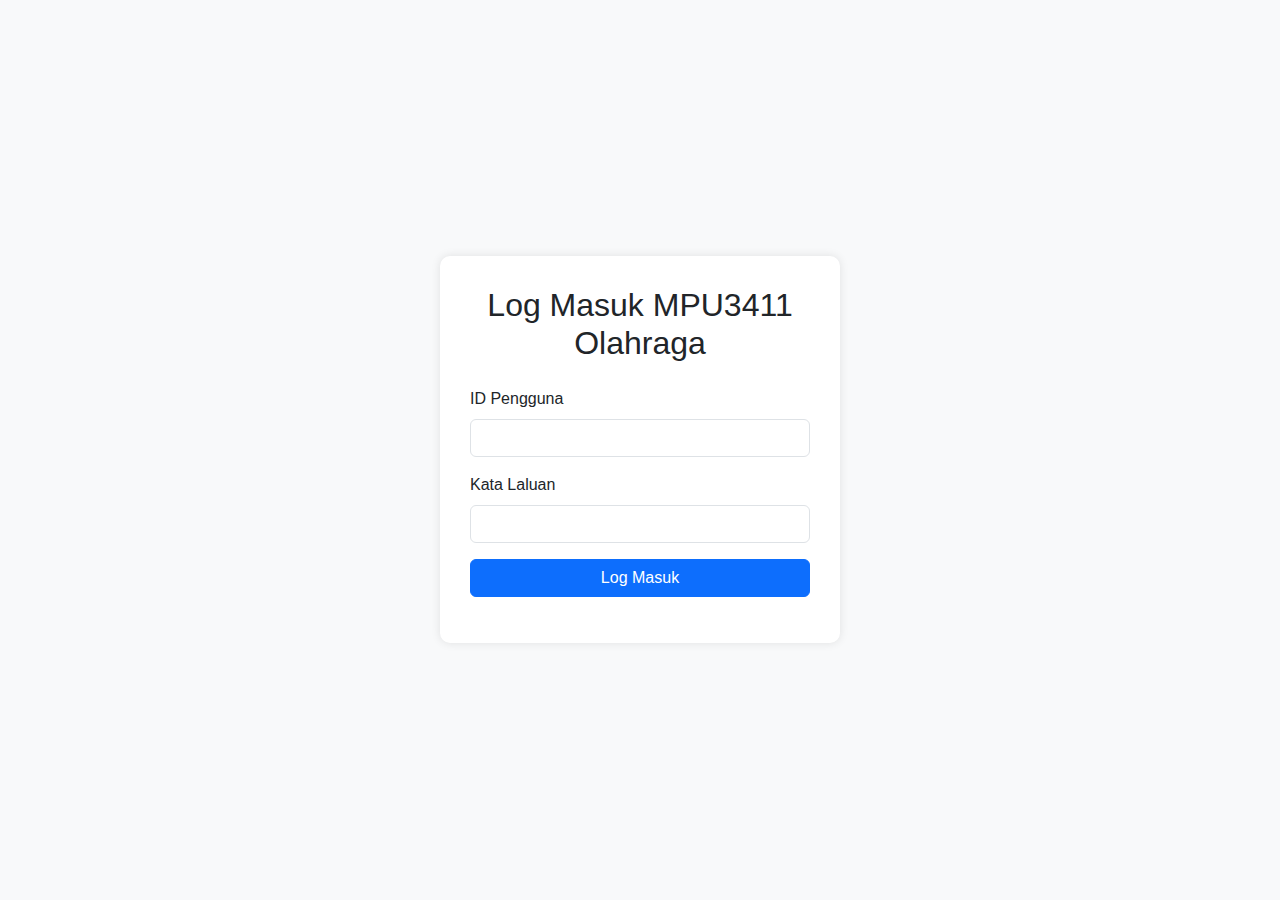
<file: index.html>
<!DOCTYPE html>
<html lang="ms">
<head>
    <meta charset="UTF-8">
    <meta name="viewport" content="width=device-width, initial-scale=1.0">
    <title>Log Masuk - MPU3411 Olahraga</title>
    <link rel="stylesheet" href="https://cdn.jsdelivr.net/npm/bootstrap@5.3.0/dist/css/bootstrap.min.css">
    <link rel="stylesheet" href="style.css">
</head>
<body>
    <div class="login-container">
        <h2 class="text-center mb-4">Log Masuk MPU3411 Olahraga</h2>
        <form id="loginForm">
            <div class="mb-3">
                <label for="user_id" class="form-label">ID Pengguna</label>
                <input type="text" class="form-control" id="user_id" name="user_id" required>
            </div>
            <div class="mb-3">
                <label for="password" class="form-label">Kata Laluan</label>
                <input type="password" class="form-control" id="password" name="password" required>
            </div>
            <button type="submit" class="btn btn-primary w-100">Log Masuk</button>
        </form>
        <div id="loginError" class="text-danger mt-3 text-center"></div>
    </div>

    <script src="https://cdn.jsdelivr.net/npm/bootstrap@5.3.0/dist/js/bootstrap.bundle.min.js"></script>
    <script src="script.js"></script>
</body>
</html>
</file>
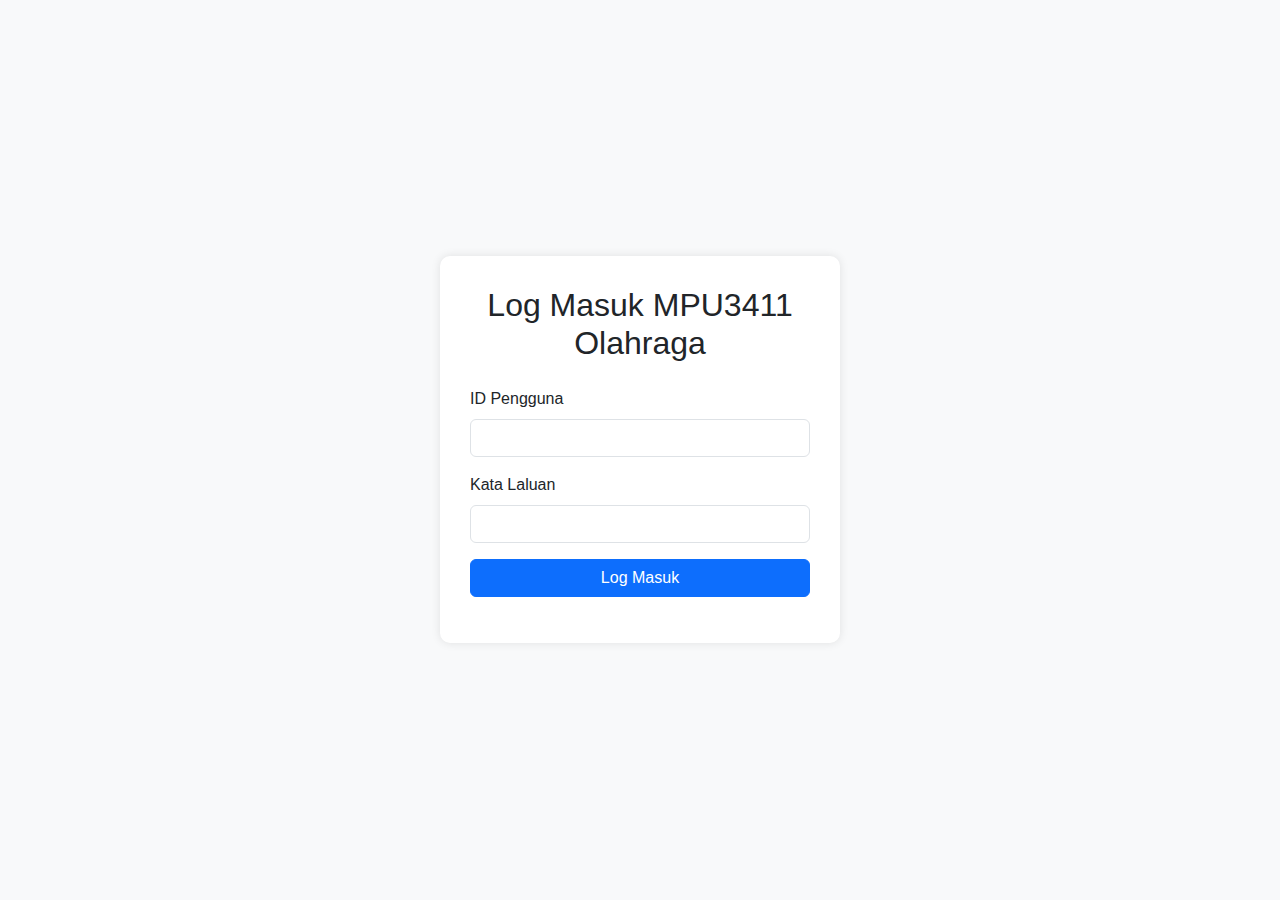
<file: dashboard.html>
<!DOCTYPE html>
<html lang="ms">
<head>
    <meta charset="UTF-8">
    <meta name="viewport" content="width=device-width, initial-scale=1.0">
    <title>Dashboard MPU3411 Olahraga</title>
    <link rel="stylesheet" href="https://cdn.jsdelivr.net/npm/bootstrap@5.3.0/dist/css/bootstrap.min.css">
    <link rel="stylesheet" href="style.css">
</head>
<body>
    <div class="container table-container">
        <h2 class="mb-4">Pengurusan Markah MPU3411 Olahraga</h2>
        <button class="btn btn-danger mb-3" onclick="logout()">Log Keluar</button>
        <table class="table table-striped" id="pelajarTable">
            <thead>
                <tr>
                    <th>Bil</th>
                    <th>Nama</th>
                    <th>No. KP</th>
                    <th>A. Giliran</th>
                    <th>Kelas</th>
                    <th>Jantina</th>
                    <th>Ujian (30)</th>
                    <th>Amali Larian (25)</th>
                    <th>Amali Lontaran (25)</th>
                    <th>HP3 (50)</th>
                    <th>Penyediaan Trek (10)</th>
                    <th>Penyediaan Sektor (10)</th>
                    <th>HP7 (20)</th>
                    <th>Jumlah (100)</th>
                    <th>Gred</th>
                </tr>
            </thead>
            <tbody></tbody>
        </table>
    </div>

    <script src="https://cdn.jsdelivr.net/npm/bootstrap@5.3.0/dist/js/bootstrap.bundle.min.js"></script>
    <script src="script.js"></script>
</body>
</html>
</file>
<file: style.css>
body {
    background-color: #f8f9fa;
    margin: 0;
    font-family: Arial, sans-serif;
}

.login-container, .table-container {
    background-color: white;
    padding: 30px;
    border-radius: 10px;
    box-shadow: 0 0 10px rgba(0,0,0,0.1);
    max-width: 800px;
    margin: 20px auto;
}

.login-container {
    max-width: 400px;
    margin-top: 20%;
}

.table-container {
    margin-top: 20px;
}

.input-group-text {
    width: 150px;
}

.btn-danger {
    margin-left: 10px;
}
</file>
